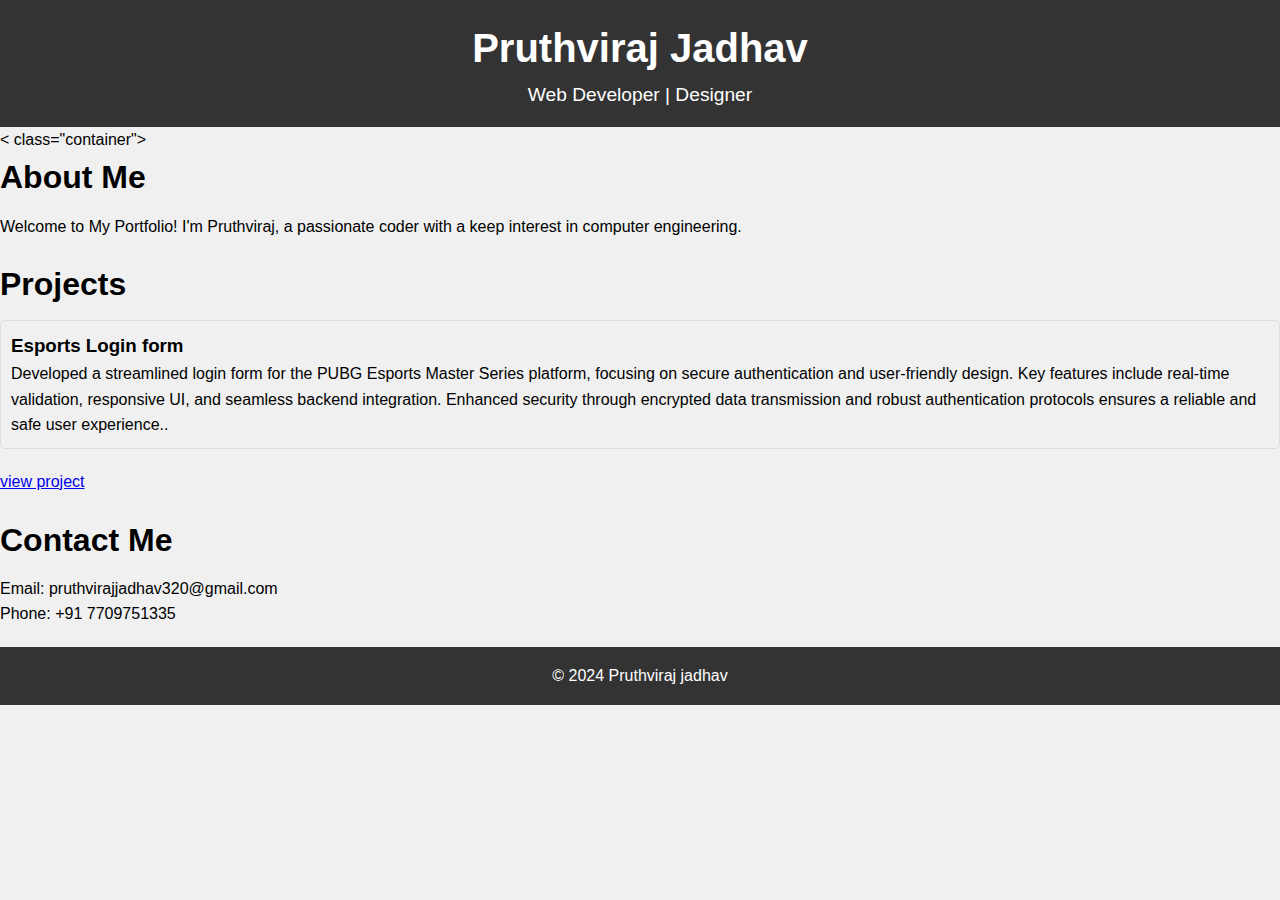
<file: index.html>
<!DOCTYPE html>
<html lang="en">
<head>
    <meta charset="UTF-8">
    <meta name="viewport" content="width=device-width, initial-scale=1.0">
    <title>Your Name - Portfolio</title>
    <link rel="stylesheet" href="style.css">
</head>
<body>
    <header>
        <div class="container">
            <h1>Pruthviraj Jadhav</h1>
            <p>Web Developer | Designer </p>
        </div>
    </header>

    < class="container">
        <section id="about">
            <h2>About Me</h2>
            <p>Welcome to My Portfolio!

                    I'm Pruthviraj, a passionate coder with a keep interest in computer engineering.</p>
        </section>                                                                                                                                                                                 
 
        <section id="projects">
            <h2>Projects</h2>
            <div class="project">
                <h3>Esports Login form</h3>
                <p>Developed a streamlined login form for the PUBG Esports Master Series platform, focusing on secure authentication and
                     user-friendly design. Key features include real-time validation, responsive UI, and seamless backend integration.
                      Enhanced security through encrypted data transmission and robust authentication protocols ensures a reliable and 
                      safe user experience..</p>
                
            </div>
            <a href="viewproject.html">view project</a>
        
            
        </section>

        <section id="contact">
            <h2>Contact Me</h2>
            <p>Email: pruthvirajjadhav320@gmail.com<br>Phone: +91 7709751335</p>
        </section>


    <footer>
        <div class="container">
            <p>&copy; 2024 Pruthviraj jadhav</p>
        </div>
    </footer>
</body>
</html>
</file>
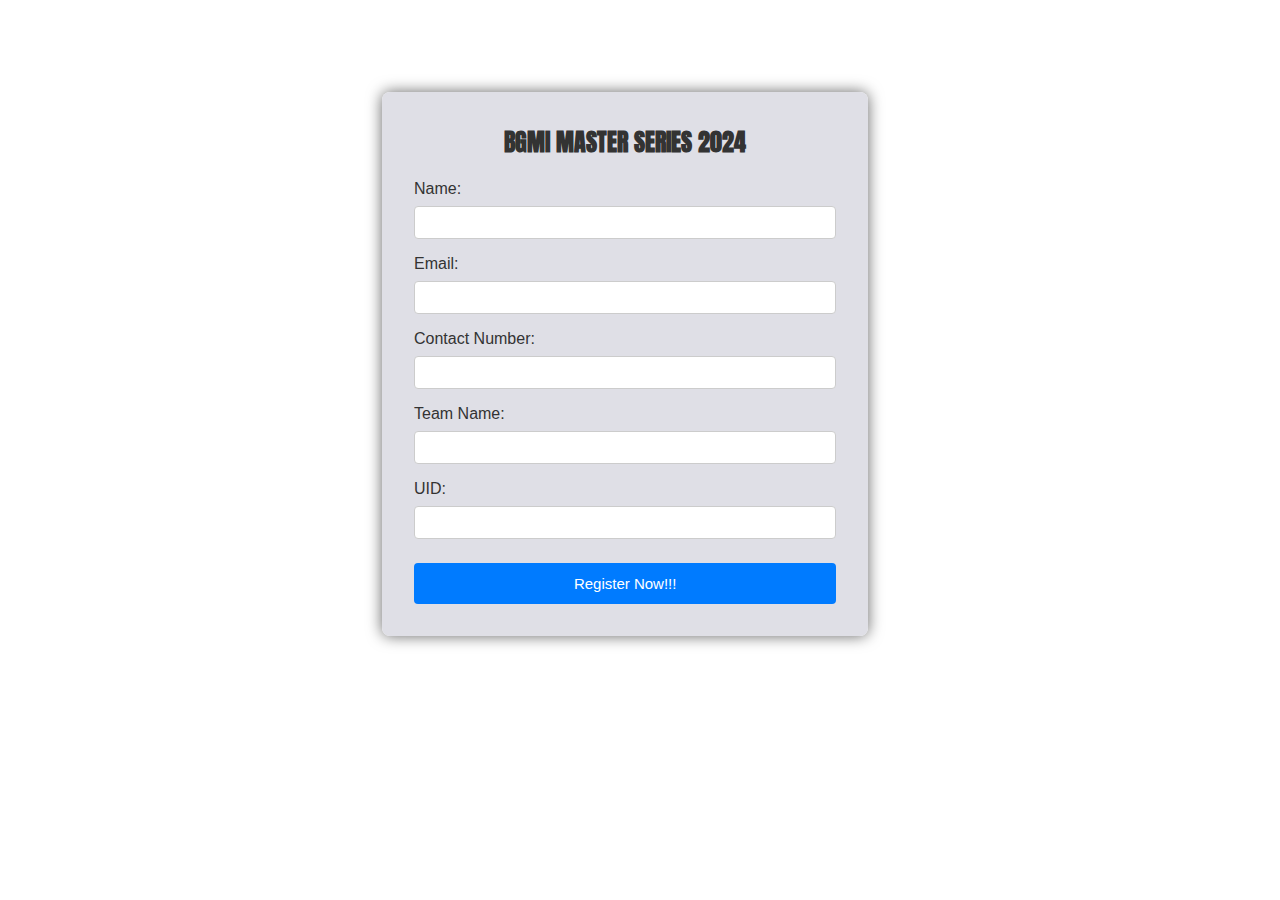
<file: viewproject.html>
<!DOCTYPE html>
<html lang="en">

<head>
    <meta charset="UTF-8">
    <meta name="viewport" content="width=device-width, initial-scale=1.0">

    <title>BGMI MASTER SERIES 2024</title>

    <link href='https://fonts.googleapis.com/css?family=Anton' rel='stylesheet'>
    <style>
        * {
            margin: 0;
            padding: 0;
            box-sizing: border-box;
            font-family: Arial, san-serif;
        }

        .title {
            text-align: center;
            margin-bottom: 20px;
            font-weight: 700;
            font-family: Anton;
        }

        body {
            background: url('https://skwad-data.s3.ap-south-1.amazonaws.com/uploads/public/Yt_4_3b654c57d2.jpg') no-repeat center center fixed;
            background-size: cover;
            color: #333;
        }

        main {

            align-items: center;
            min-height: 100vh;
            padding: 32px;
        }

        .form-container {
            width: 40%;
            background-color: rgba(220, 220, 227, 0.9);
            margin-top: 60px;
            margin-left: 350px;
            margin right: 350px;
            padding: 32px;
            border-radius: 8px;
            box-shadow: 0 0 15px rgba(0, 0, 0, 0.6);
            max width: 200px;


        }

        form {
            display: flex;
            flex-direction: column;
        }

        label {
            margin-bottom: 8px;
        }

        input {
            margin-bottom: 16px;
            padding: 8px;
            border: 1px solid #ccc;
            border-radius: 4px;
        }

        button {
            padding: 12px;
            border: none;
            border-radius: 4px;
            background-color: #007bff;
            color: #fff;
            cursor: pointer;
            margin-top: 8px;
        }

        button:hover {
            background-color: #0056b3;
        }

        button {
            font-size: 15px;
            font family: Anton;
        }

        }
    </style>
</head>

<body>
    <main>
        <div class="form-container">
            <form id="registration-form">
                <h2 class="title">BGMI MASTER SERIES 2024</h2>
                <label for="name">Name:</label>
                <input type="text" id="name" name="name" required>

                <label for="email">Email:</label>
                <input type="email" id="email" name="email" required>

                <label for="contact">Contact Number:</label>
                <input type="tel" id="contact" name="contact" required>

                <label for="team-name">Team Name:</label>
                <input type="text" id="team-name" name="team-name" required>

                <label for="uid">UID:</label>
                <input type="number" id="uid" name="uid" required min="1000000000" max="9999999999">

                <button type="submit">Register Now!!!</button>
            </form>
        </div>
    </main>
</body>

</html>
</file>
<file: style.css>
* {
    margin: 0;
    padding: 0;
    box-sizing: border-box;
}


body {
    font-family: Arial, sans-serif;
    line-height: 1.6;
    background-color: #f0f0f0;
}

.container {
    max-width: 960px;
    margin: 0 auto;
    padding: 0 20px;
}

header {
    background-color: #333;
    color: #fff;
    padding: 1rem 0;
    text-align: center;
}

header h1 {
    font-size: 2.5rem;
}

header p {
    font-size: 1.2rem;
}



section {
    margin-bottom: 20px;
}

section h2 {
    font-size: 2rem;
    margin-bottom: 10px;
}

.project {
    margin-bottom: 20px;
    padding: 10px;
    border: 1px solid #ddd;
    border-radius: 5px;
}

footer {
    background-color: #333;
    color: #fff;
    text-align: center;
    padding: 1rem 0;
}

footer p {
    font-size: 1rem;
}
</file>
